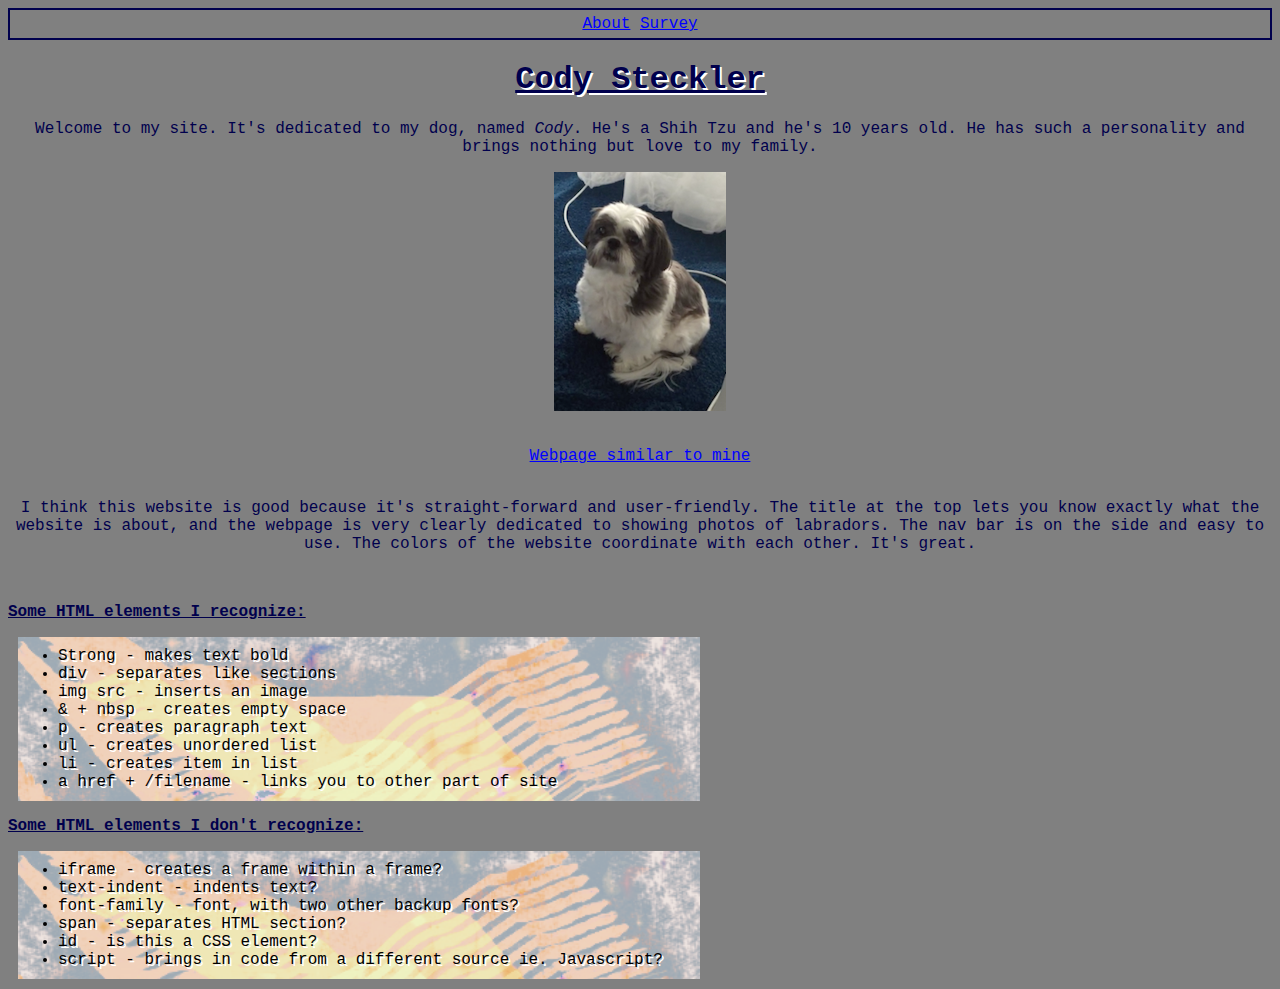
<file: index.html>
<!DOCTYPE html>
<html>
<head>
  <link rel="stylesheet" href="styles.css" type="text/css"><!--  Linked style sheet -->
  <title>Cody Steckler</title> <!-- Gave the page a title - my dog's name -->
</head>

<body>

<nav> <!-- Added a nav bar -->
  <a href="about.html">About</a> <!-- Link to about page -->
  <a href="survey.html">Survey</a> <!-- Link to survey page -->
</nav>

<h1 class="underline center-align shadow-text">Cody Steckler</h1> <!-- Headed the page with my dog's name --> <!-- Used class to style underline, alignment, and text shadow -->
<p class="center-align">Welcome to my site. It's dedicated to my dog, named <em>Cody</em>. He's a Shih Tzu and he's 10 years old. He has such a personality and brings nothing but love to my family.</p> <!-- Added a description of my site with the paragraph tag. Italicized 'Cody' with the em tag. Used class to align center -->

<img src="Cody1.png" alt="Cody" class="center-image"> <!-- Added an image of Cody by connecting a local image of him. Used class to align center -->

<br>

<br>

<a href="http://www.lorlynlabrador.com/cute_puppy_photos" id="body-links">Webpage similar to mine</a>
<!-- Inserted links and used class to align center -->

<br>

<p class="center-align">I think this website is good because it's straight-forward and user-friendly. The title at the top lets you know exactly what the website is about, and the webpage is very clearly dedicated to showing photos of labradors. The nav bar is on the side and easy to use. The colors of the website coordinate with each other. It's great.</p>
<!-- Used class to align center -->

<br>

<p class="underline"><strong>Some HTML elements I recognize:</strong></p> <!-- Used class to underline paragraph -->

<ul class="shadow-text">
  <li>Strong - makes text bold</li>
  <li>div - separates like sections</li>
  <li>img src - inserts an image</li>
  <li>& + nbsp - creates empty space</li>
  <li>p - creates paragraph text</li>
  <li>ul - creates unordered list</li>
  <li>li - creates item in list</li>
  <li>a href + /filename - links you to other part of site</li>
</ul>
<!-- Created list. Used class to add text shadow to list -->

<p class="underline"><strong>Some HTML elements I don't recognize:</strong></p> <!-- Used class to underline paragraph -->

<ul class="shadow-text">
  <li>iframe - creates a frame within a frame?</li>
  <li>text-indent - indents text?</li>
  <li>font-family - font, with two other backup fonts?</li>
  <li>span - separates HTML section?</li>
  <li>id - is this a CSS element?</li>
  <li>script - brings in code from a different source ie. Javascript?</li>
</ul>
<!-- Created list. Used class to add text shadow to list -->

</body>
</html>
</file>
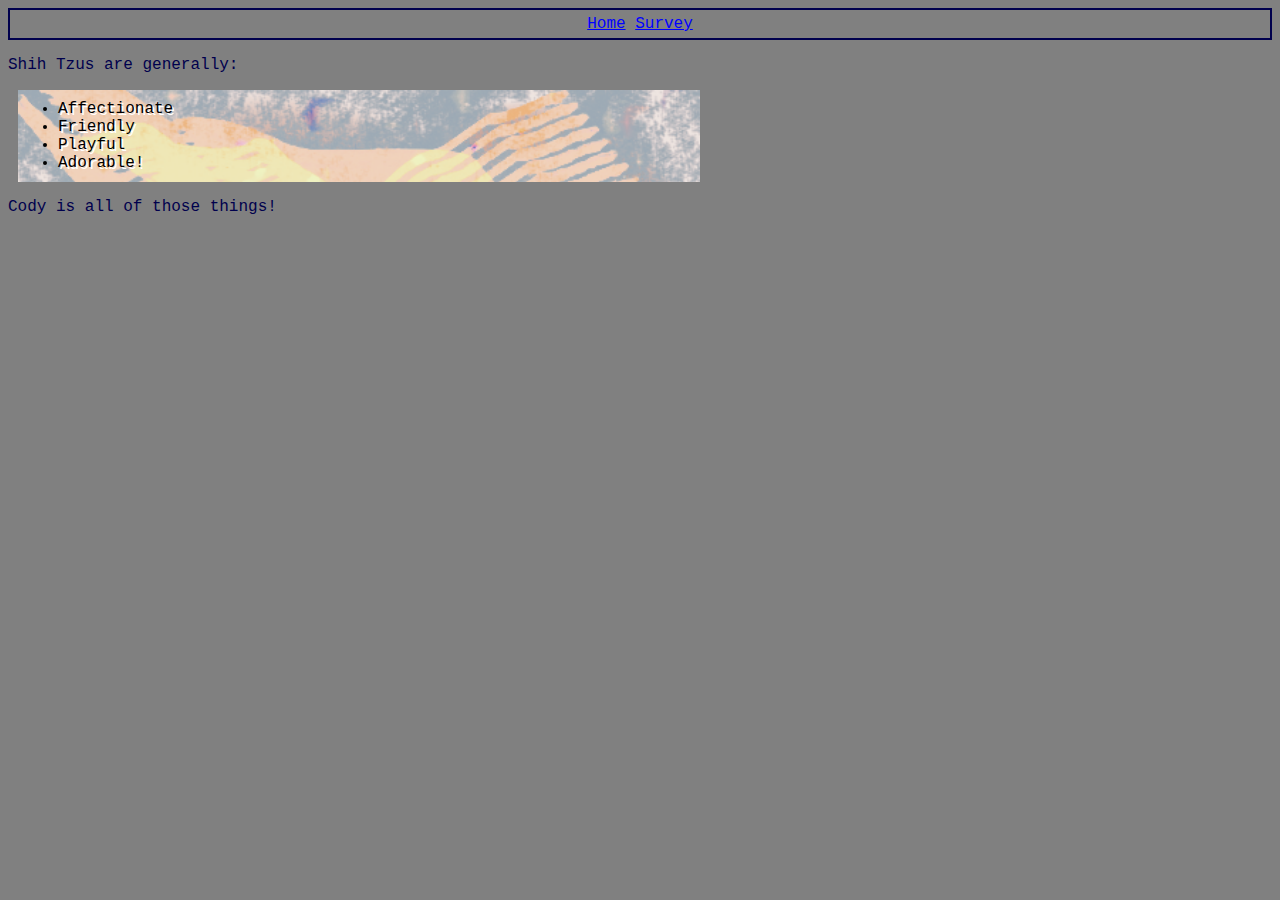
<file: about.html>
<!DOCTYPE html>
<html>
<head>
  <link rel="stylesheet" href="styles.css" type="text/css"> <!-- Linked style sheet -->
  <title>About</title>
</head>

<body>

<nav> <!-- Added nav bar with index and survey page links -->
  <a href="index.html">Home</a>
  <a href="survey.html">Survey</a>
</nav>

<p>Shih Tzus are generally:</p>

<ul class="shadow-text">
  <li>Affectionate</li> <!-- Listed 4 items -->
  <li>Friendly</li>
  <li>Playful</li>
  <li>Adorable!</li>
</ul>
<!-- Created an unordered list to list a few shih tzu attributes. Used class to add text shadow -->

<p>Cody is all of those things!</p>

</body>
</html>
</file>
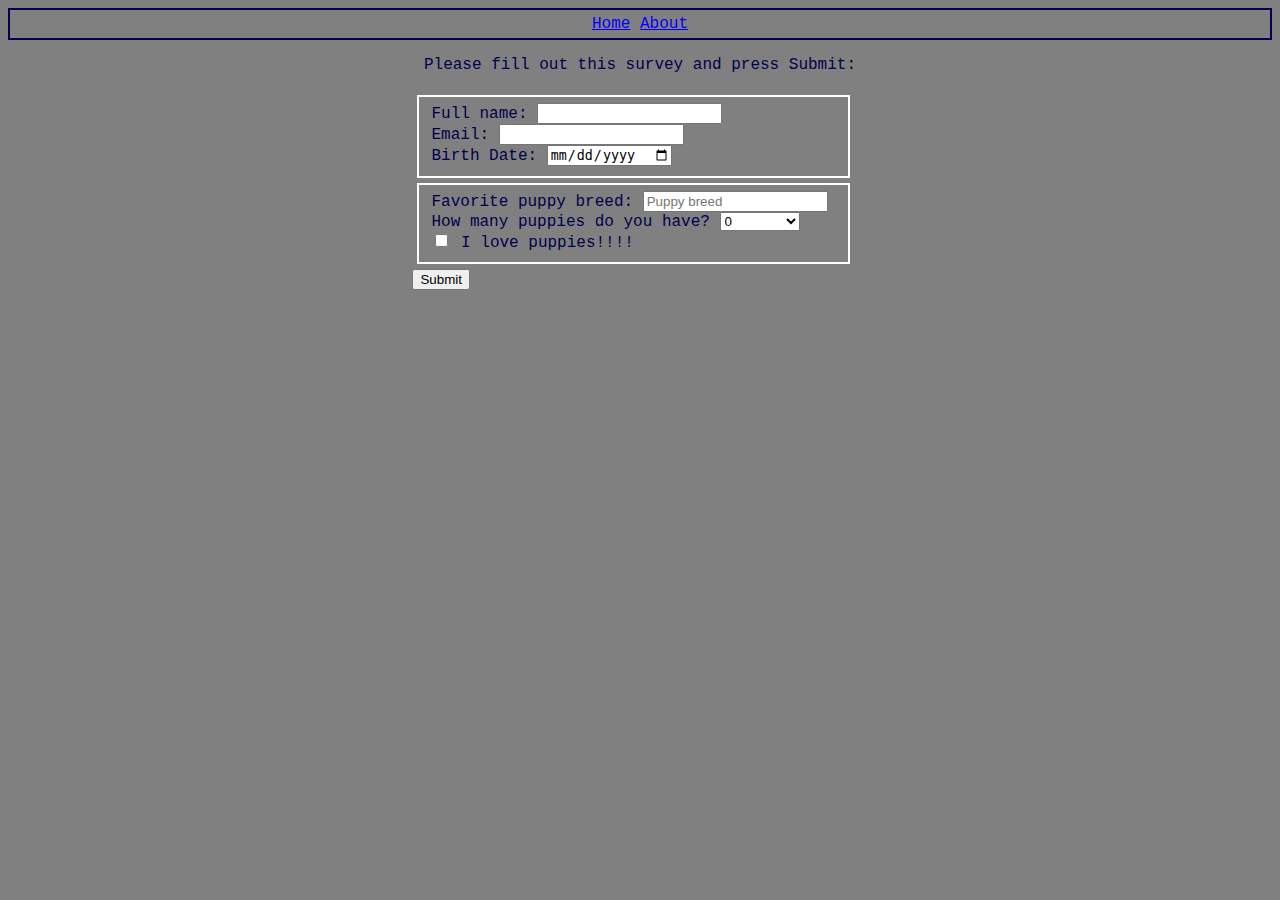
<file: survey.html>
<!DOCTYPE html>
<html>
<head>
  <link rel="stylesheet" href="styles.css" type="text/css"> <!-- Linked style sheet -->
  <title>Survey</title>
</head>

<body>

<nav> <!-- Added a nav bar -->
  <a href="index.html">Home</a> <!-- Link to home page -->
  <a href="about.html">About</a> <!-- Link to about page -->
</nav>

<p class="center-align">Please fill out this survey and press Submit:</p> <!-- Asked user to fill out survey with a paragraph. Used class to center align -->

<form name="Puppies" action="thanks.html" method="post"> <!-- Added a form. Form name is 'Puppies', and when you press submit, it brings you to the thanks page -->
  <fieldset> <!-- Added a fieldset, to group related elements -->
    <div> <!-- Section seperator in my form -->
      <label>Full name:</label> <!-- Used label tag to prompt user to put in their full name -->
      <input type="text" name="fullname"> <!-- Set the type to text so the computer knows what kind of input its receiving, set the name of the input to fullname for indication purposes -->
    </div>

    <div>
      <label>Email:</label>
      <input type="email" name="email"> <!-- Set type to email -->
    </div>

    <div>    
      <label>Birth Date:</label>
      <input type="date" name="date"> <!-- Set type to date which will prompt the user to choose a date -->
    </div>

  </fieldset>

  <fieldset>
    <div>
      <label>Favorite puppy breed:</label>
      <input type="text" name="puppy-breed" placeholder="Puppy breed"> <!-- Placeholder will show up in input box, another indication for what user is supposed to enter  -->
    </div>

    <div>
      <label>How many puppies do you have?</label>
      <select name="how-many-puppies"> <!-- Select will give the user the option to choose from a dropdown menu -->
        <option value="0">0</option> <!-- Listed the three options -->
        <option value="1">1</option>
        <option value="2">2</option>
        <option value="3ormore">3 or more</option>
      </select>
    </div>

    <div>
      <input type="checkbox" name="cb-agree" value="agree"> <!-- Created a checkbox for the user to check. Set value to agree if user checks box -->
      I love puppies!!!!
    </div>
  </fieldset>
  
  <button type="submit">Submit</button> <!-- Created a button on the bottom for user to submit form -->
</form>

</body>
</html>
</file>
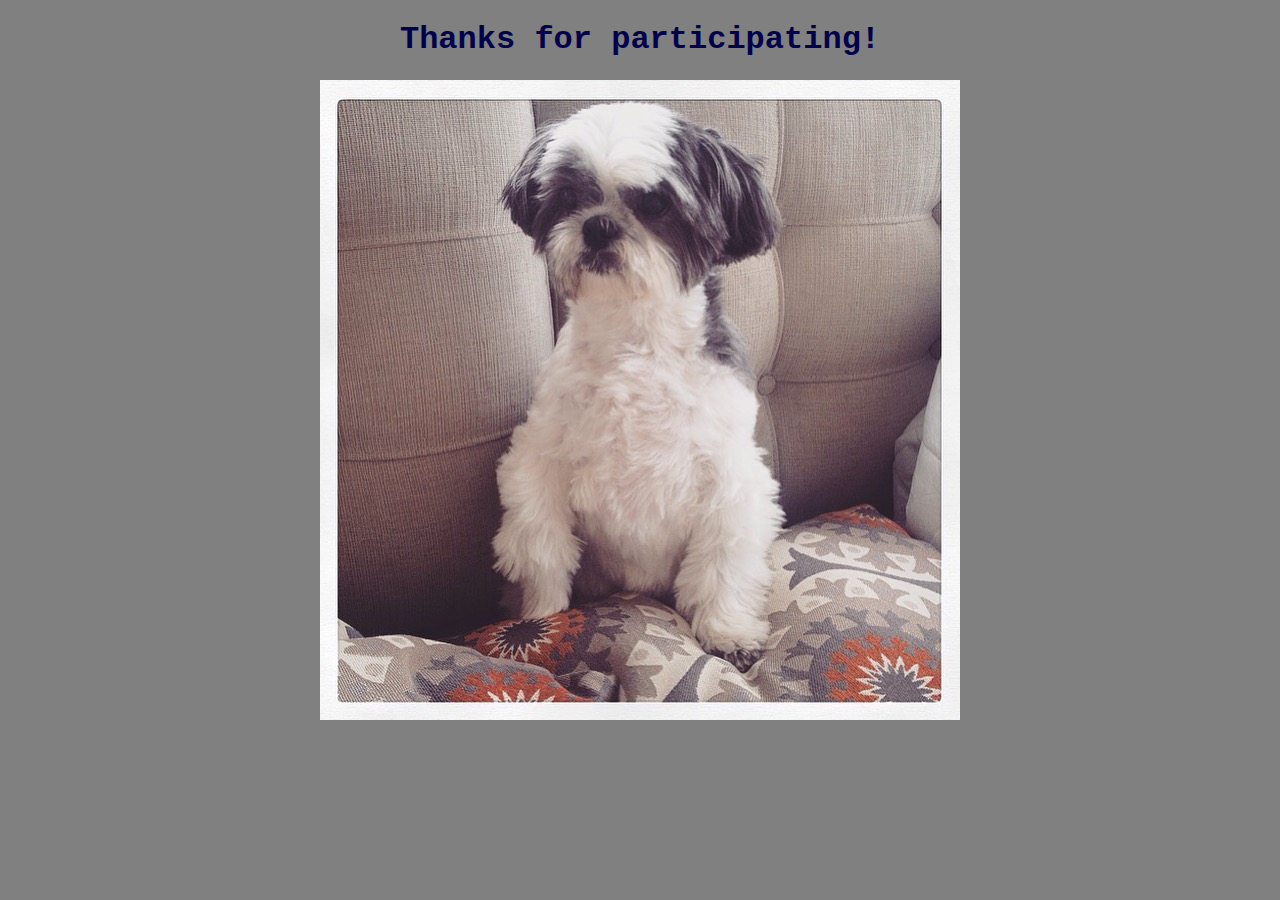
<file: thanks.html>
<!DOCTYPE html>
<html>
<head>
  <link rel="stylesheet" href="styles.css" type="text/css"> <!-- Linked style sheet -->
  <title>Thank You!</title>
</head>
<body>

<h1 class="center-align">Thanks for participating!</h1> <!-- Thanked the user with a header. Used class to center align -->

<img src="Cody2.jpg" alt="Thank you!" class="center-image"> <!-- Used a picture of my dog as a nice touch to the thank you page. Used class to center align -->

</body>
</html>
</file>
<file: styles.css>
body {
  background-color: grey;
}
/*Added parameters for the body tag*/

nav {
  border-width: 2px;
  border-style: solid;
  border-color: #00004d;
  padding: 5px;
  text-align: center;
  font-family: Courier;
}
/*Added parameters for the nav tag. Created border, styled font, and text alignment*/

ul {
  margin: 10px;
  background-image: url(bg-pattern.png);
  background-size: 100%;
  background-repeat: no-repeat;
  font-family: Courier;
  padding-top: 10px;
  padding-bottom: 10px;
  padding-right: 10px;
  width: 50%;
}
/*Added parameters for the ul tag. Added margin, padding, width,
background image and styling, styled font*/

p {
  font-family: Courier;
  color: #00004d;
}
/*Added parameters for the p tag. Styled font and color*/

h1 {
  font-family: Courier;
  color: #00004d;
}
/*Added parameters for the h1 tag. Styled font and color*/

a {
  font-family: Courier;
  text-align: center;
  margin-left: auto;
  margin-right: auto;
}
/*Added parameters for the a tag*/

form {
  font-family: Courier;
  color: #00004d;
  display: inline-block;
  margin-left: 32%;
  margin-right: 32%;
  width: 35%;
}
/*Added parameters for the form tag. Styled font, color, alignment, and width*/

fieldset {
  border-width: 2px;
  border-color: white;
  border-style: solid;
  margin: 5px;
}
/*Added parameters for the fieldset tag. Created border, added margin*/

a:link {
  color: blue;
}
/*Made unvisited links in their natural state blue*/

a:visited {
  color: white;
}
/*Made visited links white*/

.underline {
  text-decoration: underline;
}
/*Created a class that underlines text when used*/

.center-align {
  text-align: center;
}
/*Created a class that center-aligns text when used*/

.shadow-text {
  text-shadow: 2px 2px #ffffff;
}
/*Created a class that give text a text-shadow when used*/

img.center-image {
  display: block;
  margin-left: auto;
  margin-right: auto;
}
/*Created a class that centers an image when used*/

#body-links {
  display: block;
  margin-left: auto;
  margin-right: auto;
}
/*Created an ID that centers a link*/

@media screen and (max-width: 500px) {
  h1 {
    font-size: 16px;
  }
}
/*Created a media query that changes the h1 tag to a smaller size when viewed in a smaller window*/

@media screen and (max-width: 500px) {
  p {
    font-size: 12px;
  }
}
/*Created a media query that changes the p tag to a smaller size when viewed in a smaller window*/

@media screen and (max-width: 500px) {
  form {
    font-size: 12px;
  }
}
/*Created a media query that changes the form tag to a smaller size when viewed in a smaller window*/

@media screen and (max-width: 800px) {
  ul {
    background-size: 600px 600px;
  }
}
/*Created a media query that changes the ul background-size to a smaller size when viewed in a smaller window*/

@media screen and (max-width: 500px) {
  ul {
    font-size: 12px;
    max-height: 320px;
    background-size: 460px 460px;
  }
}
/*Created a media query that changes the ul font-size and background-size to a smaller size when viewed in a smaller window*/

@media screen and (max-width: 500px) {
  a {
    font-size: 12px;
  }
}
/*Created a media query that changes the a tag to a smaller size when viewed in a smaller window*/
</file>
